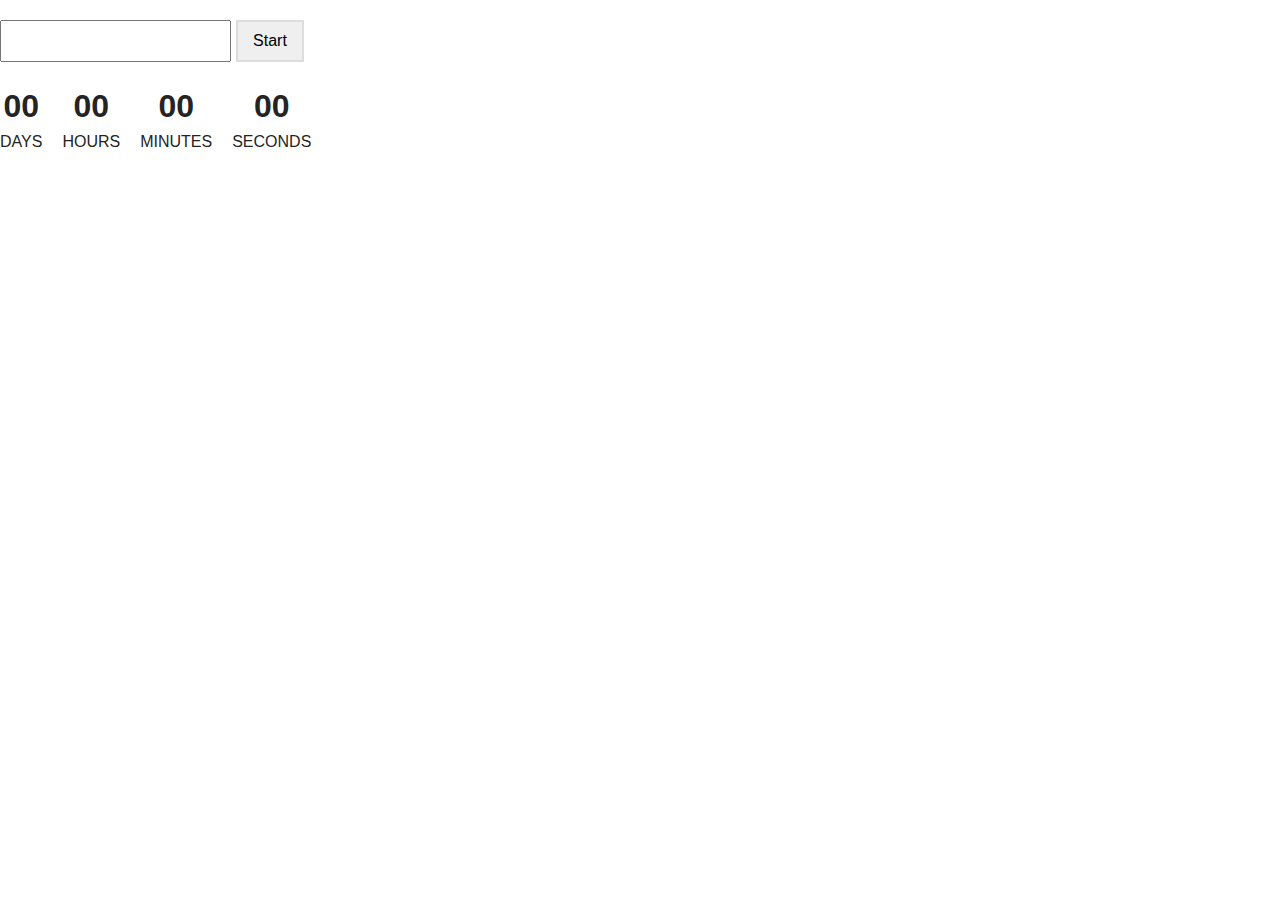
<file: src/1-timer.html>
<!DOCTYPE html>
<html lang="en">
  <head>
    <meta charset="UTF-8" />
    <meta http-equiv="X-UA-Compatible" content="IE=edge" />
    <meta name="viewport" content="width=device-width, initial-scale=1.0" />
    <title>Timer</title>
    <link rel="stylesheet" href="./css/styles.css" />
  </head>
  <body>
    <main>
      <div class="container">
        <load src="./partials/back-link.html" />
      </div>

      <input type="text" id="datetime-picker" />
      <button type="button" data-start>Start</button>
      
      <div class="timer">
        <div class="field">
          <span class="value" data-days>00</span>
          <span class="label">Days</span>
        </div>
        <div class="field">
          <span class="value" data-hours>00</span>
          <span class="label">Hours</span>
        </div>
        <div class="field">
          <span class="value" data-minutes>00</span>
          <span class="label">Minutes</span>
        </div>
        <div class="field">
          <span class="value" data-seconds>00</span>
          <span class="label">Seconds</span>
        </div>
      </div>
      
    </main>
    <script type="module" src="./js/1-timer.js"></script>
  </body>
</html>
</file>
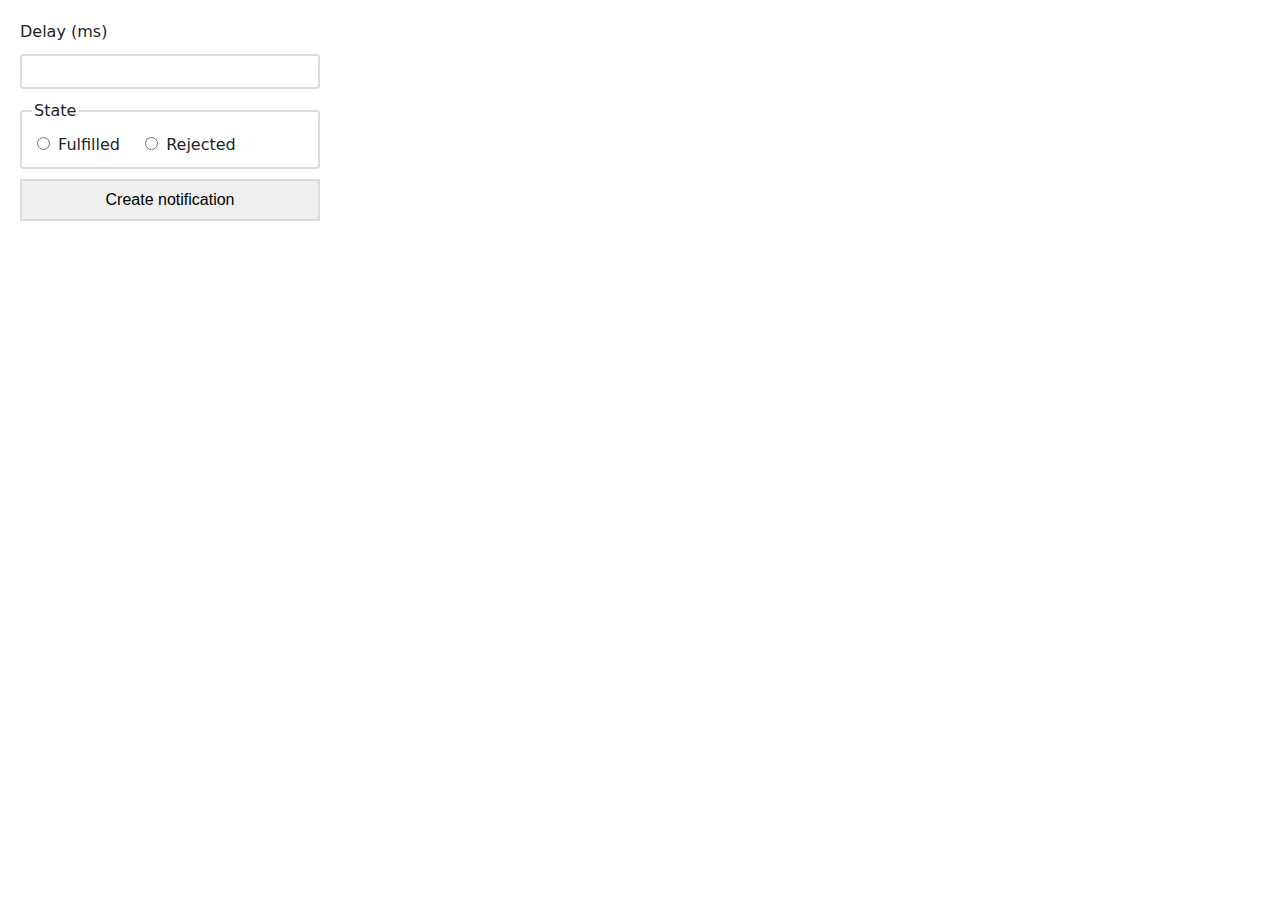
<file: src/2-snackbar.html>
<!DOCTYPE html>
<html lang="en">
  <head>
    <meta charset="UTF-8" />
    <meta http-equiv="X-UA-Compatible" content="IE=edge" />
    <meta name="viewport" content="width=device-width, initial-scale=1.0" />
    <title>Snackbar</title>
    <link rel="stylesheet" href="./css/styles.css" />
  </head>
  <body>
      <div class="container">
        <load src="./partials/back-link.html" />
      </div>
      <form class="form">
        <label>
          Delay (ms)
          <input type="number" name="delay" required />
        </label>
      
        <fieldset>
          <legend>State</legend>
          <label>
            <input type="radio" name="state" value="fulfilled" required />
            Fulfilled
          </label>
          <label>
            <input type="radio" name="state" value="rejected" required />
            Rejected
          </label>
        </fieldset>
      
        <button type="submit">Create notification</button>
      </form>
    <script type="module" src="./js/2-snackbar.js"></script>
  </body>
</html>
</file>
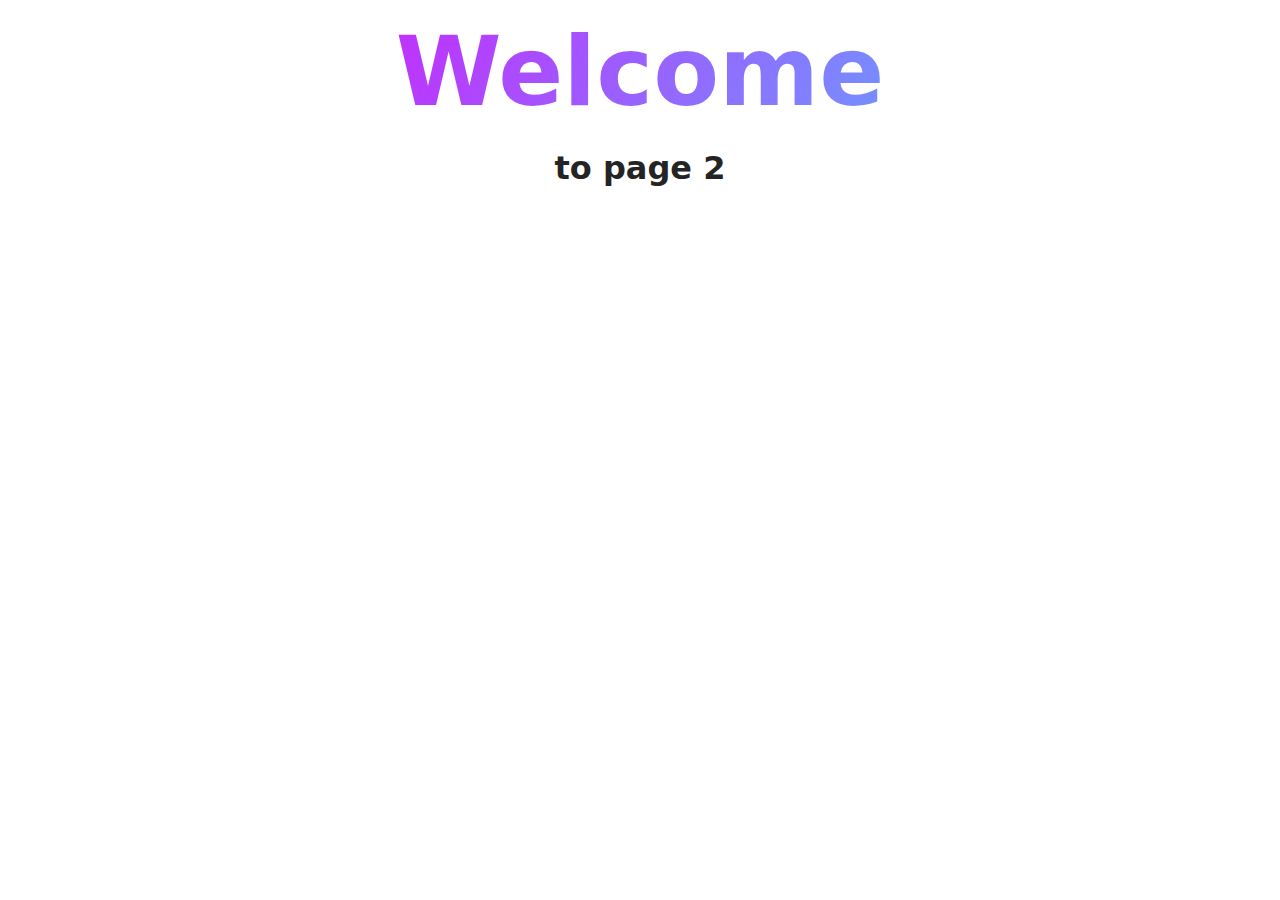
<file: src/page-2.html>
<!DOCTYPE html>
<html lang="en">
  <head>
    <meta charset="UTF-8" />
    <meta http-equiv="X-UA-Compatible" content="IE=edge" />
    <meta name="viewport" content="width=device-width, initial-scale=1.0" />
    <title>Page 2</title>
    <link rel="stylesheet" href="./css/styles.css" />
  </head>
  <body>
    <load
      src="./partials/header.html"
      icon-path="./img/sprite.svg#logo"
      highlight-act="active"
    />

    <main>
      <div class="container">
        <h1 class="main-title">
          <span class="main-title-gradient">Welcome</span> to page 2
        </h1>
        <load src="./partials/back-link.html" />
      </div>
    </main>

    <load src="./partials/footer.html" />
  </body>
</html>
</file>
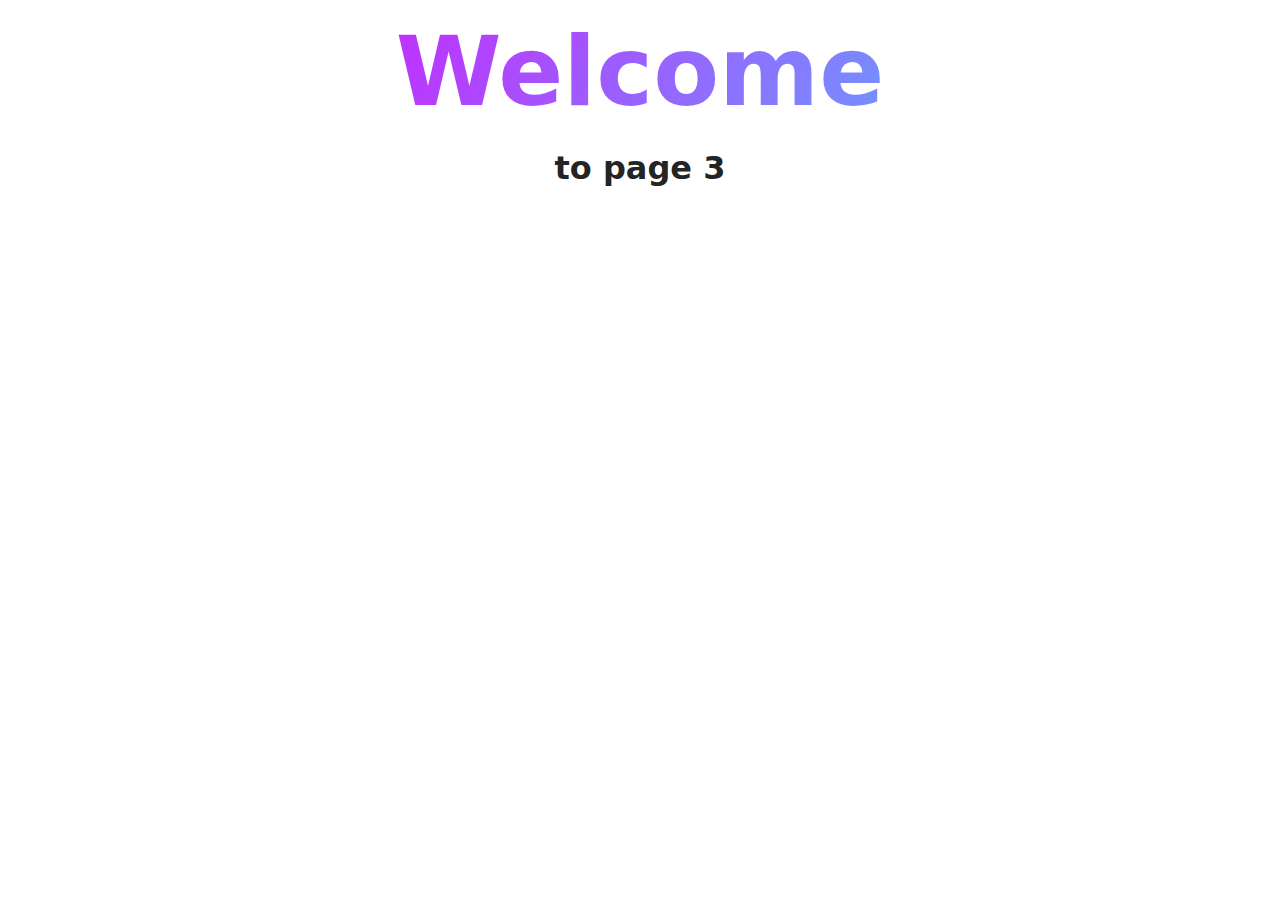
<file: src/page-3.html>
<!DOCTYPE html>
<html lang="en">
  <head>
    <meta charset="UTF-8" />
    <meta http-equiv="X-UA-Compatible" content="IE=edge" />
    <meta name="viewport" content="width=device-width, initial-scale=1.0" />
    <title>Page 3</title>
    <link rel="stylesheet" href="./css/styles.css" />
  </head>
  <body>
    <load
      src="./partials/header.html"
      icon-path="./img/sprite.svg#logo"
      highlight-curr="active"
    />

    <main>
      <div class="container">
        <h1 class="main-title">
          <span class="main-title-gradient">Welcome</span> to page 3
        </h1>
        <load src="./partials/back-link.html" />
      </div>
    </main>

    <load src="./partials/footer.html" />
  </body>
</html>
</file>
<file: src/css/styles.css>
/**
  |============================
  | include css partials with
  | default @import url()
  |============================
*/
/* Common styles */
@import url('./reset.css');
@import url('./base.css');
@import url('./container.css');
@import url('./animations.css');

/* Sections style */
@import url('./header.css');
@import url('./vite-promo.css');
@import url('./back-link.css');
@import url('./timer.css');
@import url('./snackbar.css');
</file>
